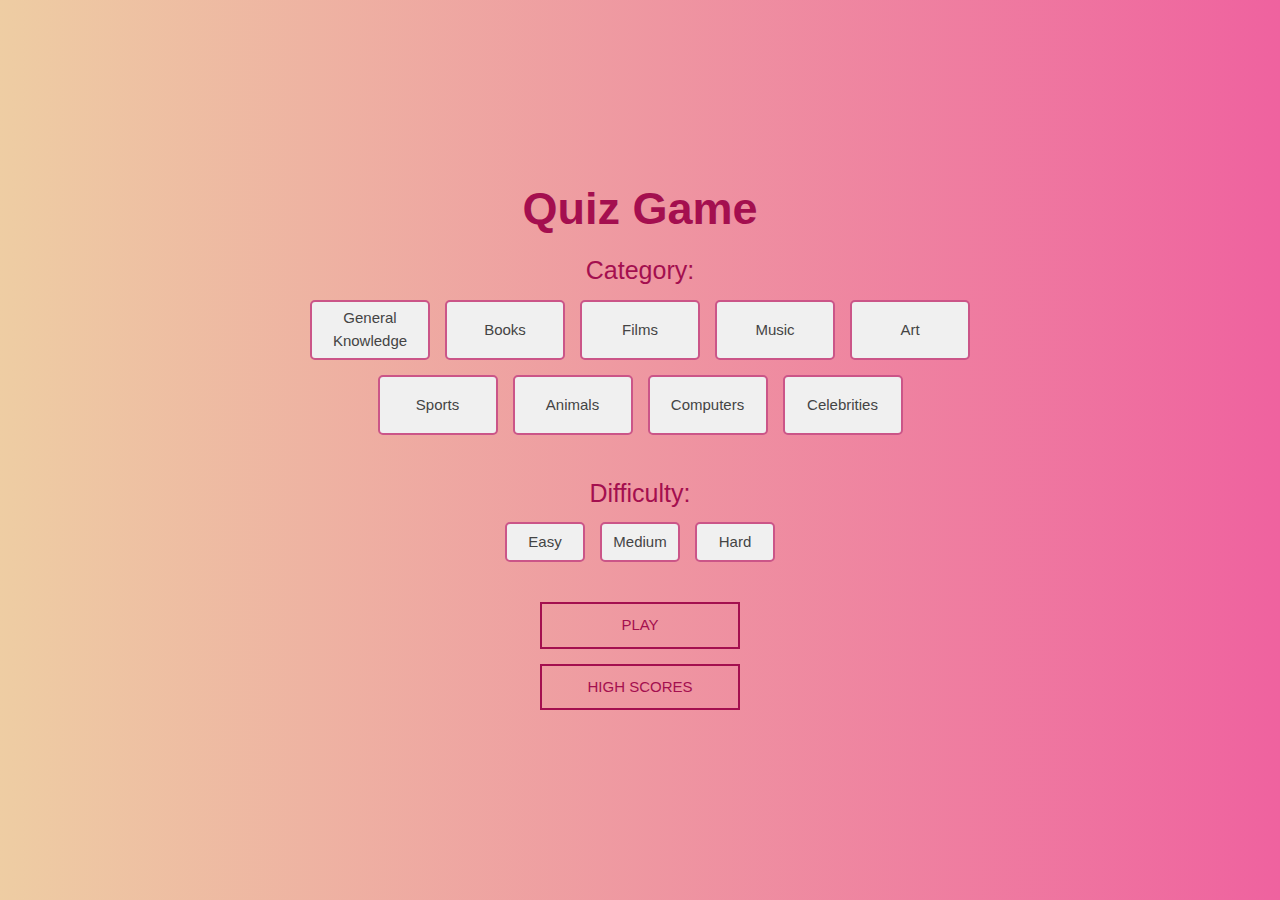
<file: index.html>
<!DOCTYPE html>
<html lang="en">
  <head>
    <meta charset="UTF-8" />
    <meta name="viewport" content="width=device-width, initial-scale=1.0" />
    <link rel="stylesheet" href="styles.css" />
    <title>Quiz Game</title>
  </head>
  <body>
    <div class="container">
      <section id="home" class="home">
        <h1>Quiz Game</h1>
        <form class="settings-form">
          <fieldset>
            <legend>Category:</legend>
            <div class="category-container">
              <input
                id="category9"
                type="radio"
                name="category"
                value="9"
                required
              />
              <label for="category9">General Knowledge</label>

              <input id="category10" type="radio" name="category" value="10" />
              <label for="category10">Books</label>

              <input id="category11" type="radio" name="category" value="11" />
              <label for="category11">Films</label>

              <input id="category12" type="radio" name="category" value="12" />
              <label for="category12">Music</label>

              <input id="category25" type="radio" name="category" value="25" />
              <label for="category25">Art</label>

              <input id="category21" type="radio" name="category" value="21" />
              <label for="category21">Sports</label>

              <input id="category27" type="radio" name="category" value="27" />
              <label for="category27">Animals</label>

              <input id="category18" type="radio" name="category" value="18" />
              <label for="category18">Computers</label>

              <input id="category26" type="radio" name="category" value="26" />
              <label for="category26">Celebrities</label>
            </div>
          </fieldset>

          <fieldset>
            <legend>Difficulty:</legend>
            <div class="difficulty-container">
              <input
                id="difficulty-easy"
                type="radio"
                name="difficulty"
                value="easy"
                required
              />
              <label for="difficulty-easy">Easy</label>

              <input
                id="difficulty-medium"
                type="radio"
                name="difficulty"
                value="medium"
              />
              <label for="difficulty-medium">Medium</label>

              <input
                id="difficulty-hard"
                type="radio"
                name="difficulty"
                value="hard"
              />
              <label for="difficulty-hard">Hard</label>
            </div>
          </fieldset>
          <button
            type="submit"
            class="btn"
            id="play-btn"
            title="Choose a category and difficulty"
            disabled
          >
            Play
          </button>
        </form>
        <a id="high-scores-btn" class="btn" href="#highScores">High scores</a>
      </section>

      <section id="game" class="game hidden">
        <h2>Let's play!</h2>
        <div class="info-container">
          <div>
            <p class="info-title">Question</p>
            <p class="info-text" id="question-counter">1/3</p>
          </div>
          <div>
            <p class="info-title">Score</p>
            <p class="info-text" id="score">0</p>
          </div>
        </div>

        <div id="question-container" class="question-container">
          <h3 id="question"></h3>

          <div class="answer-container">
            <p class="answer-prefix">A</p>
            <p class="answer-text" data-number="0"></p>
          </div>
          <div class="answer-container">
            <p class="answer-prefix">B</p>
            <p class="answer-text" data-number="1"></p>
          </div>
          <div class="answer-container">
            <p class="answer-prefix">C</p>
            <p class="answer-text" data-number="2"></p>
          </div>
          <div class="answer-container">
            <p class="answer-prefix">D</p>
            <p class="answer-text" data-number="3"></p>
          </div>
        </div>
      </section>
      <!-- hidden -->
      <section id="result" class="result hidden">
        <h2>Your score</h2>
        <p class="final-score">0</p>
        <form class="username-form">
          <input
            type="text"
            name="username"
            id="username"
            placeholder="Enter your name"
          />
          <button
            type="submit"
            class="btn"
            id="save-score"
            title="Enter your name"
            disabled
          >
            Save
          </button>
        </form>
        <a class="btn" href="#home">Go home</a>
      </section>
      <section id="highScores" class="high-scores hidden">
        <h2>High scores</h2>
        <ul id="high-scores-list" class="high-scores-list"></ul>
        <a class="btn" href="#home">Go home</a>
      </section>
    </div>
    <script src="script.js"></script>
  </body>
</html>
</file>
<file: styles.css>
:root {
  --font-primary: Geneva, Verdana, sans-serif;
  --background-color-primary: #fff;
  --background-color-secondary: #cb5588;
  --background-color-gradient: linear-gradient(to right, #eecda3, #ef629f);
  --color-primary: #444;
  --color-secondary: #a40f4f;
  --color-correct: #a2e8a29d;
  --color-correct-answer: #1c751c;
  --color-wrong: #f22d2d56;
  --color-shadow: #5e0a2e89;
}

/* CSS reset */
/*
  1. Use a more-intuitive box-sizing model.
*/
*,
*::before,
*::after {
  box-sizing: border-box;
}
/*
  2. Remove default margin and padding
*/
* {
  margin: 0;
  padding: 0;
}
/*
  Typographic tweaks!
  3. Add accessible line-height
  4. Improve text rendering
*/
body {
  line-height: 1.5;
  -webkit-font-smoothing: antialiased;
}
/*
  5. Improve media defaults
*/
img,
picture,
video,
canvas,
svg {
  display: block;
  max-width: 100%;
}
/*
  6. Remove built-in form typography styles
*/
input,
button,
textarea,
select {
  font: inherit;
}
/*
  7. Avoid text overflows
*/
p,
h1,
h2,
h3,
h4,
h5,
h6 {
  overflow-wrap: break-word;
}

/* base styling */

html {
  font-size: 62.5%; /* 10px */
}

@media (max-width: 1000px) {
  html {
    font-size: 60%;
  }
}

@media (max-width: 600px) {
  html {
    font-size: 55%;
  }
}

body {
  font-family: var(--font-primary);
  color: var(--color-primary);
  background-color: var(--background-color-primary);
  background: var(--background-color-gradient);
  overflow-x: hidden;
  overflow-y: auto;
}

.container {
  display: flex;
  flex-direction: column;
  align-items: center;
  max-width: 80%;
  margin: 0 auto;

  font-size: 1.5rem;
}

.home,
.game,
.result,
.high-scores,
.page404 {
  width: 100vw;
  height: 100vh;
  display: flex;
  flex-direction: column;
  justify-content: center;
  align-items: center;
}

h1 {
  font-size: 4.5rem;
  margin-bottom: 1rem;
  color: var(--color-secondary);
}

h2 {
  font-size: 3.5rem;
  margin-bottom: 1rem;
  color: var(--color-secondary);
}

h3 {
  font-size: 2.5rem;
  margin-bottom: 1rem;
  text-align: center;
}

.btn {
  display: block;
  padding: 1rem 0;
  width: 20rem;
  text-align: center;
  border: 0.2rem solid var(--color-secondary);
  margin-bottom: 1.5rem;
  text-decoration: none;
  background-color: inherit;
  color: var(--color-secondary);
  text-transform: uppercase;
}

.btn:hover {
  cursor: pointer;
  box-shadow: 0 0.4rem 1.4rem 0 var(--color-shadow);
  transform: translateY(-0.1rem);
  transition: transform 150ms;
}

.btn[disabled]:hover {
  cursor: not-allowed;
  box-shadow: none;
  transform: none;
}

/* form */
.settings-form {
  width: 60%;
  display: flex;
  flex-direction: column;
  align-items: center;
  gap: 2rem;
}

.category-container,
.difficulty-container {
  display: flex;
  flex-wrap: wrap;
  justify-content: center;
  gap: 1.5rem;
}

.settings-form legend {
  font-size: 2.5rem;
  margin-bottom: 1rem;
  text-align: center;
  color: var(--color-secondary);
}

fieldset {
  border: none;
  margin-bottom: 2rem;
}

.settings-form label {
  background-color: #f0f0f0;
  border: 0.2rem solid var(--background-color-secondary);
  padding: 1rem;
  border-radius: 0.5rem;
  width: 12rem;
  height: 6rem;
  text-align: center;
  cursor: pointer;
  display: flex;
  justify-content: center;
  align-items: center;
}
.difficulty-container label {
  width: 8rem;
  height: 4rem;
}

.settings-form input[type='radio'] {
  display: none;
}

.settings-form label:hover {
  cursor: pointer;
  box-shadow: 0 0.4rem 1.4rem 0 var(--color-shadow);
  transform: translateY(-0.1rem);
  transition: transform 150ms;
}

input[type='radio']:checked + label {
  background-color: var(--background-color-secondary);
  color: var(--background-color-primary);
  font-weight: 700;
}

/* game */
/* information */
.info-container {
  display: flex;
  justify-content: space-between;
  margin-bottom: 2rem;
  max-width: 50rem;
  width: 50%;
}

.info-title {
  text-align: center;
  font-size: 2rem;
  color: var(--color-secondary);
  font-weight: 700;
}

.info-text {
  text-align: center;
  font-size: 3rem;
  font-weight: 700;
}

/* question */
.question-container {
  display: flex;
  flex-direction: column;
  justify-content: center;
  align-items: center;
  gap: 1.5rem;
  max-width: 60rem;
  width: 80%;
  min-height: 40rem;
  background-color: var(--background-color-primary);
  border-radius: 1.5rem;
  padding: 2rem;
}

.answer-container {
  display: flex;
  align-items: center;
  width: 80%;
  border-radius: 1rem;
  border: 0.1rem solid var(--background-color-secondary);
}

.answer-container:hover {
  cursor: pointer;
  box-shadow: 0 0.4rem 1.4rem 0 var(--color-shadow);
  transform: translateY(-0.1rem);
  transition: transform 150ms;
}

.answer-prefix {
  padding: 1rem 2rem;
  margin-right: 1.4rem;
  max-width: 5rem;
  background-color: var(--background-color-secondary);
  color: var(--background-color-primary);
  border-radius: 0.9rem 0 0 0.9rem;
  align-self: stretch;
}

.answer-text {
  width: 100%;
}

.answer-container.disabled:hover {
  cursor: not-allowed;
  transform: none;
  box-shadow: none;
}

/* result */
.final-score {
  margin-bottom: 3rem;
  font-size: 3rem;
}
.username-form {
  width: 100%;
  display: flex;
  flex-direction: column;
  align-items: center;
}

.username-form input {
  margin-bottom: 1.5rem;
  padding: 1rem;
  width: 20rem;
  font-size: 1.8rem;
  border: 0.2rem solid var(--color-secondary);
}

input::placeholder {
  color: var(--color-shadow);
}

/* high scores */
.high-scores-list {
  margin-bottom: 3rem;
  list-style: none;
  display: flex;
  flex-direction: column;
  gap: 1.5rem;
  background-color: var(--background-color-primary);
  border-radius: 1.5rem;
  padding: 2rem 3rem;
}

.high-scores-list li {
  display: flex;
  font-size: 2.7rem;
  justify-content: space-between;
  align-items: center;
  gap: 4rem;
  min-width: 25rem;
}

.high-scores-list .center {
  justify-content: center;
}

.high-scores-list h3 {
  font-size: 2.5rem;
  margin-block-start: 0;
  margin-block-end: 0;
  margin-inline-start: 0;
  margin-inline-end: 0;
}

.high-scores-list p {
  display: inline-flex;
  align-items: center;
  justify-content: center;
  min-width: 4rem;
  min-height: 4rem;
  font-size: 2rem;
  border-radius: 50%;
  background-color: var(--background-color-secondary);
  color: var(--background-color-primary);
}

/* page404 */
.page404 {
  gap: 2rem;
}

/* utilities */
.hidden {
  display: none;
}

.correct {
  background-color: var(--color-correct);
}

.wrong {
  background-color: var(--color-wrong);
}

.disabled {
  cursor: not-allowed;
  opacity: 0.7;
}

.correct-answer {
  color: var(--color-correct-answer);
  font-weight: bold;
}
</file>
